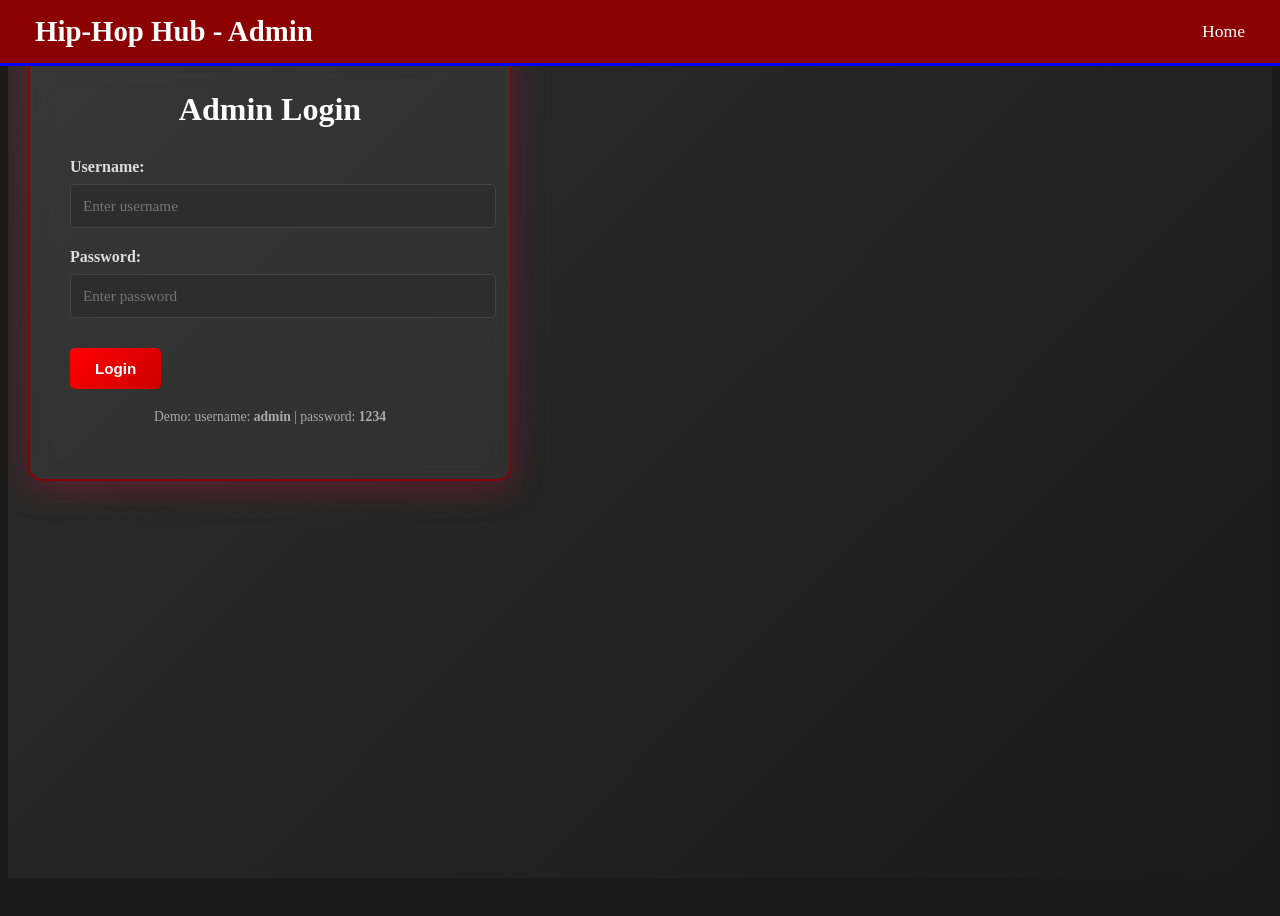
<file: admin.html>
<!DOCTYPE html>
<html>
<head>
    <title>Admin Panel - Hip-Hop Hub</title>
    <meta name="viewport" content="width=device-width, initial-scale=1">
    <link rel="stylesheet" href="style.css"> 
</head>
<body class="admin-page">
    <header class="navbar">
        <div class="logo"><a href="index.html">Hip-Hop Hub - Admin</a></div>
        <nav class="nav-links">
            <a href="index.html">Home</a>
            <span id="adminUser" class="admin-user"></span>
        </nav>
    </header>

    <!-- Login Section -->
    <div id="loginSection" class="login-container">
        <div class="login-box">
            <h1>Admin Login</h1>
            <form onsubmit="loginAdmin(event)">
                <div class="form-group">
                    <label for="adminUsername">Username:</label>
                    <input type="text" id="adminUsername" placeholder="Enter username" required>
                </div>
                <div class="form-group">
                    <label for="adminPassword">Password:</label>
                    <input type="password" id="adminPassword" placeholder="Enter password" required>
                </div>
                <button type="submit" class="btn-primary">Login</button>
            </form>
            <p class="login-hint">Demo: username: <strong>admin</strong> | password: <strong>1234</strong></p>
        </div>
    </div>

    <!-- Admin Dashboard Section -->
    <div id="dashboardSection" class="admin-dashboard" style="display: none;">
        <div class="dashboard-container">
            <!-- Sidebar Menu -->
            <aside class="admin-sidebar">
                <div class="sidebar-top">
                    <ul class="sidebar-menu">
                        <li><a href="#" onclick="showTab('dashboard')" class="menu-link active">Dashboard</a></li>
                        <li><a href="#" onclick="showTab('artists')" class="menu-link">Manage Artists</a></li>
                        <li><a href="#" onclick="showTab('addArtist')" class="menu-link">Add New Artist</a></li>
                    </ul>
                </div>
                <div class="sidebar-bottom">
                    <button id="logoutBtn" class="logout-btn" onclick="logoutAdmin()" style="display: none;">Logout</button>
                </div>
            </aside>

            <!-- Main Content Area -->
            <main class="admin-content">
                <!-- Dashboard Tab -->
                <section id="dashboardTab" class="admin-tab active">
                    <h2>Dashboard</h2>
                    <div class="dashboard-stats">
                        <div class="stat-card">
                            <h3>Total Artists</h3>
                            <p id="totalArtists" class="stat-number">0</p>
                        </div>
                        <div class="stat-card">
                            <h3>Total Albums</h3>
                            <p id="totalAlbums" class="stat-number">0</p>
                        </div>
                        <div class="stat-card">
                            <h3>Total Singles</h3>
                            <p id="totalSingles" class="stat-number">0</p>
                        </div>
                    </div>
                    <div class="recent-activity">
                        <h3>Recent Artists</h3>
                        <table id="recentArtistsTable">
                            <thead>
                                <tr>
                                    <th>Artist Name</th>
                                    <th>Visits</th>
                                    <th>Minutes Spent</th>
                                </tr>
                            </thead>
                            <tbody>
                                <!-- Data will be populated by JS -->
                            </tbody>
                        </table>
                    </div>
                </section>

                <!-- Manage Artists Tab -->
                <section id="artistsTab" class="admin-tab">
                    <h2>Manage Artists</h2>
                    <div class="search-bar">
                        <input type="text" id="searchArtist" placeholder="Search artist by name...">
                        <button onclick="searchArtists()" class="btn-secondary">Search</button>
                    </div>
                    <table class="admin-table">
                        <thead>
                            <tr>
                                <th>ID</th>
                                <th>Name</th>
                                <th>Albums</th>
                                <th>Singles</th>
                                <th>Actions</th>
                            </tr>
                        </thead>
                        <tbody id="artistsTableBody">
                            <!-- Artists will be populated here -->
                        </tbody>
                    </table>
                </section>

                <!-- Add Artist Tab -->
                <section id="addArtistTab" class="admin-tab">
                    <h2>Add New Artist</h2>
                    <form onsubmit="addNewArtist(event)" class="artist-form">
                        <div class="form-row">
                            <div class="form-group">
                                <label for="artistName">Artist Name:</label>
                                <input type="text" id="artistName" required>
                            </div>
                            <div class="form-group">
                                <label for="artistImage">Image URL:</label>
                                <input type="url" id="artistImage" required>
                            </div>
                        </div>

                        <div class="form-group">
                            <label for="artistBio">Biography:</label>
                            <textarea id="artistBio" rows="5" required></textarea>
                        </div>

                        <div class="form-group">
                            <label for="artistInstagram">Instagram URL:</label>
                            <input type="url" id="artistInstagram" required>
                        </div>

                        <div class="form-row">
                            <div class="form-group">
                                <label for="artistAlbums">Albums (comma-separated):</label>
                                <textarea id="artistAlbums" rows="3" placeholder="Album 1, Album 2, Album 3" required></textarea>
                            </div>
                            <div class="form-group">
                                <label for="artistSingles">Singles (comma-separated):</label>
                                <textarea id="artistSingles" rows="3" placeholder="Single 1, Single 2, Single 3" required></textarea>
                            </div>
                        </div>

                        <button type="submit" class="btn-primary">Add Artist</button>
                        <button type="reset" class="btn-secondary">Clear</button>
                    </form>
                </section>
            </main>
        </div>
    </div>

    <!-- Edit Artist Modal -->
    <div id="editModal" class="modal">
        <div class="modal-content">
            <span class="close" onclick="closeEditModal()">&times;</span>
            <h2>Edit Artist</h2>
            <form onsubmit="saveArtistChanges(event)" id="editForm" class="artist-form">
                <input type="hidden" id="editArtistId">
                
                <div class="form-row">
                    <div class="form-group">
                        <label for="editArtistName">Artist Name:</label>
                        <input type="text" id="editArtistName" required>
                    </div>
                    <div class="form-group">
                        <label for="editArtistImage">Image URL:</label>
                        <input type="url" id="editArtistImage" required>
                    </div>
                </div>

                <div class="form-group">
                    <label for="editArtistBio">Biography:</label>
                    <textarea id="editArtistBio" rows="5" required></textarea>
                </div>

                <div class="form-group">
                    <label for="editArtistInstagram">Instagram URL:</label>
                    <input type="url" id="editArtistInstagram" required>
                </div>

                <div class="form-row">
                    <div class="form-group">
                        <label for="editArtistAlbums">Albums (comma-separated):</label>
                        <textarea id="editArtistAlbums" rows="3" required></textarea>
                    </div>
                    <div class="form-group">
                        <label for="editArtistSingles">Singles (comma-separated):</label>
                        <textarea id="editArtistSingles" rows="3" required></textarea>
                    </div>
                </div>

                <button type="submit" class="btn-primary">Save Changes</button>
                <button type="button" class="btn-secondary" onclick="closeEditModal()">Cancel</button>
            </form>
        </div>
    </div>

    <script src="admin.js"></script>
</body>
</html>
</file>
<file: style.css>
.navbar {
    display: flex;
    justify-content: space-between;
    align-items: center;
    background-color: darkred;
    padding: 15px;
    border-bottom: 3px solid blue;
    margin-bottom: 20px;
    position: fixed;
    width: 100%;
    top: 0;
    left: 0;
    z-index: 500; 
}

.logo {
    font-size: 1.8rem;
    font-weight: bold;
    color: white;
    margin-left: 20px;
}

.logo a {
    color: white;
    text-decoration: none;
}

.logo a:hover {
    color: #ffcccc;
}

.nav-links {
    display: flex;
    gap: 30px;
    margin-right: 20px;
}

.nav-links a {
    color: white;
    text-decoration: none;
    font-size: 1.1rem;
    transition: color 0.3s;
}

.nav-links a:hover {
    color: yellow;
    text-decoration: underline;
}

/* Artist Profile Section */
.artist-profile {
    text-align: center;
    padding: 80px 20px 40px;
    background-color: #1a1a1a;
    display: flex;
    flex-direction: column;
    align-items: center;
    gap: 25px;
}

.artist-image {
    width: 220px;
    height: 220px;
    border-radius: 50%;
    object-fit: cover;
    border: 4px solid white;
    box-shadow: 0 8px 20px rgba(0, 0, 0, 0.5);
}

.artist-name {
    font-size: 3rem;
    font-weight: bold;
    color: white;
    text-shadow: 2px 2px 4px rgba(0, 0, 0, 0.7);
    letter-spacing: 2px;
    margin: 0;
}

.artist-bio {
    font-size: 1.1rem;
    color: #ddd;
    text-shadow: 1px 1px 2px rgba(0, 0, 0, 0.7);
    line-height: 1.6;
    max-width: 700px;
    margin: 0;
}

/* Hero Section */
.hero-section {
    position: relative;
    height: 100vh;
    background-image: url("https://nevalleynews.org/wp-content/uploads/2025/10/IMG_3230.jpg");
    background-size: cover;
    background-position: center;
    display: flex;
    align-items: center;
    justify-content: center;
    
    width: 100%;
    overflow: hidden;
    margin-top: 70px;
}

.hero-overlay {
    position: absolute;
    top: 0;
    left: 0;
    right: 0;
    bottom: 0;
    background: rgba(0, 0, 0, 0.4);
    z-index: 1;
}

.hero-content {
    position: relative;
    z-index: 2;
    text-align: center;
    color: white;
    max-width: 900px;
    padding: 40px 20px;
    animation: fadeInUp 1s ease-out;
    display: flex;
    flex-direction: column;
    align-items: center;
    gap: 25px;
}

@keyframes fadeInUp {
    from {
        opacity: 0;
        transform: translateY(30px);
    }
    to {
        opacity: 1;
        transform: translateY(0);
    }
}

.hero-title {
    font-size: 4rem;
    font-weight: bold;
    margin-bottom: 20px;
    text-shadow: 2px 2px 4px rgba(0, 0, 0, 0.7);
    letter-spacing: 2px;
}

.hero-subtitle {
    font-size: 1.5rem;
    margin-bottom: 40px;
    color: #ddd;
    text-shadow: 1px 1px 2px rgba(0, 0, 0, 0.7);
}

.hero-cta {
    background: linear-gradient(135deg, #ff0000, #cc0000);
    color: white;
    border: none;
    padding: 15px 50px;
    font-size: 1.2rem;
    border-radius: 10px;
    cursor: pointer;
    transition: all 0.3s ease;
    box-shadow: 0 4px 15px rgba(255, 0, 0, 0.4);
    text-transform: uppercase;
    font-weight: bold;
    letter-spacing: 1px;
}

.hero-cta:hover {
    background: linear-gradient(135deg, #ff3333, #ff0000);
    transform: scale(1.05);
    box-shadow: 0 6px 20px rgba(255, 0, 0, 0.6);
}

.hero-cta:active {
    transform: scale(0.98);
}

/* Home Page Styles */
.home-page {
    background-color: #1a1a1a;
    color: white;
    min-height: 100vh;
}

.home-container {
    max-width: 1200px;
    margin: 0 auto;
    padding: 60px 50px;
    background-color: #1a1a1a;
}

.home-title {
    font-size: 2.5rem;
    text-align: center;
    margin-bottom: 10px;
    color: white;
}

.home-subtitle {
    font-size: 1.1rem;
    text-align: center;
    color: #ccc;
    margin-bottom: 40px;
}

.artists-grid {
    display: grid;
    grid-template-columns: repeat(auto-fill, minmax(250px, 1fr));
    gap: 30px;
    margin-bottom: 40px;
}

.artist-card {
    background: linear-gradient(135deg, #2d2d2d 0%, #1a1a1a 100%);
    border-radius: 15px;
    padding: 25px;
    text-align: center;
    cursor: pointer;
    transition: all 0.3s ease;
    box-shadow: 0 4px 15px rgba(0, 0, 0, 0.3);
    border: 2px solid transparent;
}

.artist-card:hover {
    transform: translateY(-10px);
    box-shadow: 0 8px 25px rgba(220, 20, 60, 0.5);
    border-color: darkred;
}

.artist-card img {
    width: 180px;
    height: 180px;
    border-radius: 50%;
    object-fit: cover;
    margin-bottom: 15px;
    border: 4px solid darkred;
}

.artist-card h3 {
    font-size: 1.5rem;
    margin: 15px 0 10px 0;
    color: white;
}

.artist-card .artist-bio-preview {
    font-size: 0.9rem;
    color: #aaa;
    line-height: 1.4;
    max-height: 80px;
    overflow: hidden;
    text-overflow: ellipsis;
}

.followed-badge {
    display: inline-block;
    background: linear-gradient(135deg, #ff0000, #cc0000);
    color: white;
    padding: 8px 16px;
    border-radius: 20px;
    font-size: 0.9rem;
    font-weight: bold;
    margin-top: 15px;
    box-shadow: 0 4px 10px rgba(255, 0, 0, 0.3);
}

/* Card/Profile Page Styles */
.card {
    background-color: #1a1a1a;
    color: white;
}

.profile-page {
    background-color: #1a1a1a;
    color: white;
    text-align: center;
    padding-top: 90px;
    min-height: 100vh;
}

.profile-container {
    margin-right: 50px;
    margin-left: 50px;
}

.profile-info {
    display: flex;
    flex-direction: column;
    align-items: center;
    gap: 30px;
    margin: 0;
    padding: 30px 20px;
    background-color: #1a1a1a;
}

.profile-info .buttons {
    display: flex;
    gap: 20px;
    justify-content: center;
}

#follow-button{
    background: linear-gradient(135deg, #ff0000, #cc0000);
    color: white;
    border: none;
    padding: 15px 40px;
    border-radius: 50px;
    cursor: pointer;
    font-size: 1.1rem;
    transition: all 0.3s ease;
    text-transform: uppercase;
    font-weight: bold;
}

#follow-button:hover{
    background: linear-gradient(135deg, #ff3333, #ff0000);
    transform: scale(1.05);
    cursor: pointer;
}

#instagram-button {
    background: linear-gradient(135deg, #405de6, #5b51d8);
    color: white;
    border: none;
    padding: 15px 40px;
    border-radius: 50px;
    cursor: pointer;
    font-size: 1.1rem;
    transition: all 0.3s ease;
    text-decoration: none;
    text-transform: uppercase;
    font-weight: bold;
    display: inline-block;
}

#instagram-button:hover {
    background: linear-gradient(135deg, #5b51d8, #405de6);
    transform: scale(1.05);
}

img.Profile {
    width: 220px;
    height: 220px;
    border-radius: 50%;
    object-fit: cover;
    border: 4px solid white;
    box-shadow: 0 8px 20px rgba(0, 0, 0, 0.5);
}

.hero-content img.Profile {
    margin: 0;
}

footer{
    margin-top: 60px;
    font-size: 0.9rem;
    color: white;
    background-color: darkred;
    padding: 30px 20px;
    display: flex;
    align-items: center;
    justify-content: center;
    text-align: center;
    width: 100%;
}

ul {
    list-style-type: none;
    padding: 0;
    margin: 0;
    text-align: center;
}

li {
    margin: 10px 0;
    font-size: 1.1rem;
}

h2{
    text-decoration: underline;
    display: inline-flex;
    margin-bottom: 20px;
}

.popular-songs {
    display: flex;
    justify-content: center;
    gap: 25px;
    margin-top: 20px;
}

.albums, .hit-singles {
    flex: 1;
    background-color: rgba(0, 0, 0, 0.3);
    border-radius: 15px;
    padding: 25px;
    box-shadow: 0 4px 8px rgba(0, 0, 0, 0.3);
    margin-bottom: 20px;
}

.buttons{
    display: flex;
    gap: 20px;
    align-items: center;
    justify-content: center;
    margin-top: 20px;
    margin-bottom: 20px;
    width: 100%;
}

hr {
    margin: 30px 0;
    border: none;
    border-top: 2px solid rgba(255, 255, 255, 0.2);
}

/* ===== ADMIN PANEL STYLES ===== */
.admin-page {
    background-color: #1a1a1a;
    color: white;
    min-height: 100vh;
}

.admin-user {
    color: yellow;
    font-size: 0.9rem;
}

.logout-btn {
    background: linear-gradient(135deg, #ff0000, #cc0000);
    color: white;
    border: none;
    padding: 10px 20px;
    border-radius: 5px;
    cursor: pointer;
    font-size: 0.9rem;
    transition: all 0.3s ease;
}

.logout-btn:hover {
    background: linear-gradient(135deg, #ff3333, #ff0000);
    transform: scale(1.05);
}

/* Login Styles */
.login-container {
    display: flex;
    align-items: center;
    justify-content: center;
    min-height: calc(100vh - 70px);
    background: linear-gradient(135deg, #2d2d2d 0%, #1a1a1a 100%);
    padding: 20px;
}

.login-box {
    background: rgba(255, 255, 255, 0.05);
    border: 2px solid darkred;
    border-radius: 15px;
    padding: 40px;
    max-width: 400px;
    width: 100%;
    box-shadow: 0 8px 32px rgba(220, 20, 60, 0.3);
    backdrop-filter: blur(10px);
}

.login-box h1 {
    text-align: center;
    margin-bottom: 30px;
    color: white;
    font-size: 2rem;
}

.form-group {
    margin-bottom: 20px;
}

.form-group label {
    display: block;
    margin-bottom: 8px;
    color: #ddd;
    font-weight: bold;
}

.form-group input,
.form-group textarea {
    width: 100%;
    padding: 12px;
    border: 1px solid #444;
    border-radius: 5px;
    background-color: #2d2d2d;
    color: white;
    font-size: 0.95rem;
    font-family: inherit;
}

.form-group input:focus,
.form-group textarea:focus {
    outline: none;
    border-color: darkred;
    box-shadow: 0 0 5px rgba(220, 20, 60, 0.3);
}

.form-row {
    display: grid;
    grid-template-columns: 1fr 1fr;
    gap: 15px;
}

.login-hint {
    text-align: center;
    margin-top: 20px;
    color: #aaa;
    font-size: 0.85rem;
}

/* Dashboard Container */
.admin-dashboard {
    display: flex;
    margin-top: 70px;
    min-height: calc(100vh - 70px);
}

.dashboard-container {
    display: flex;
    width: 100%;
}

/* Sidebar */
.admin-sidebar {
    width: 250px;
    background-color: #2d2d2d;
    border-right: 2px solid darkred;
    position: fixed;
    top: 70px;
    left: 0;
    bottom: 0;
    display: flex;
    flex-direction: column;
    overflow: hidden;
    z-index: 100;
}

.sidebar-top {
    flex: 1;
    overflow-y: auto;
    padding-top: 20px;
}

.sidebar-bottom {
    padding: 15px 20px;
    border-top: 1px solid #444;
    text-align: center;
}

.sidebar-bottom .logout-btn {
    width: 100%;
    padding: 12px 20px;
    font-size: 1rem;
}

.sidebar-menu {
    list-style: none;
    padding: 0;
    margin: 0;
}

.sidebar-menu li {
    margin: 0;
}

.sidebar-menu a {
    display: block;
    padding: 15px 20px;
    color: #aaa;
    text-decoration: none;
    border-left: 4px solid transparent;
    transition: all 0.3s ease;
}

.sidebar-menu a:hover,
.sidebar-menu a.active {
    background-color: #1a1a1a;
    border-left-color: darkred;
    color: white;
}

/* Admin Content */
.admin-content {
    flex: 1;
    margin-left: 250px;
    padding: 30px;
    overflow-y: auto;
    background-color: #1a1a1a;
}

.admin-tab {
    display: none;
}

.admin-tab.active {
    display: block;
    animation: fadeIn 0.3s ease;
}

@keyframes fadeIn {
    from {
        opacity: 0;
    }
    to {
        opacity: 1;
    }
}

.admin-tab h2 {
    color: white;
    margin-top: 0;
    margin-bottom: 30px;
    font-size: 2rem;
    text-decoration: none;
    display: block;
}

/* Dashboard Stats */
.dashboard-stats {
    display: grid;
    grid-template-columns: repeat(auto-fit, minmax(200px, 1fr));
    gap: 20px;
    margin-bottom: 40px;
}

.stat-card {
    background: linear-gradient(135deg, #2d2d2d 0%, #1a1a1a 100%);
    border: 2px solid darkred;
    border-radius: 10px;
    padding: 25px;
    text-align: center;
    box-shadow: 0 4px 15px rgba(220, 20, 60, 0.2);
}

.stat-card h3 {
    color: #ddd;
    margin: 0 0 10px 0;
    font-size: 0.9rem;
    text-transform: uppercase;
}

.stat-number {
    font-size: 2.5rem;
    color: darkred;
    font-weight: bold;
    margin: 0;
}

/* Tables */
.admin-table,
#recentArtistsTable {
    width: 100%;
    border-collapse: collapse;
    background-color: #2d2d2d;
    border-radius: 10px;
    overflow: hidden;
    box-shadow: 0 4px 15px rgba(0, 0, 0, 0.3);
}

.admin-table thead,
#recentArtistsTable thead {
    background-color: darkred;
}

.admin-table th,
#recentArtistsTable th {
    padding: 15px;
    text-align: left;
    color: white;
    font-weight: bold;
}

.admin-table td,
#recentArtistsTable td {
    padding: 12px 15px;
    border-bottom: 1px solid #444;
    color: #ddd;
}

.admin-table tr:hover,
#recentArtistsTable tr:hover {
    background-color: #1a1a1a;
}

.action-buttons {
    display: flex;
    gap: 10px;
}

.btn-edit,
.btn-delete {
    padding: 8px 15px;
    border: none;
    border-radius: 5px;
    cursor: pointer;
    font-size: 0.85rem;
    font-weight: bold;
    transition: all 0.3s ease;
}

.btn-edit {
    background-color: #0066cc;
    color: white;
}

.btn-edit:hover {
    background-color: #0052a3;
    transform: scale(1.05);
}

.btn-delete {
    background-color: #cc0000;
    color: white;
}

.btn-delete:hover {
    background-color: #990000;
    transform: scale(1.05);
}

/* Buttons */
.btn-primary,
.btn-secondary {
    border: none;
    border-radius: 5px;
    padding: 12px 25px;
    font-size: 0.95rem;
    font-weight: bold;
    cursor: pointer;
    transition: all 0.3s ease;
    margin-right: 10px;
    margin-top: 10px;
}

.btn-primary {
    background: linear-gradient(135deg, #ff0000, #cc0000);
    color: white;
}

.btn-primary:hover {
    background: linear-gradient(135deg, #ff3333, #ff0000);
    transform: scale(1.05);
}

.btn-secondary {
    background-color: #444;
    color: white;
}

.btn-secondary:hover {
    background-color: #555;
    transform: scale(1.05);
}

.clickable-row {
    cursor: pointer;
    transition: all 0.2s ease;
}

.clickable-row:hover {
    background-color: #3a1a1a !important;
    box-shadow: inset 0 0 15px rgba(220, 20, 60, 0.15);
}

/* Search Bar */
.search-bar {
    display: flex;
    gap: 10px;
    margin-bottom: 20px;
}

.search-bar input {
    flex: 1;
    padding: 10px 15px;
    border: 1px solid #444;
    border-radius: 5px;
    background-color: #2d2d2d;
    color: white;
}

.search-bar input:focus {
    outline: none;
    border-color: darkred;
}

/* Forms */
.artist-form {
    background-color: #2d2d2d;
    padding: 25px;
    border-radius: 10px;
    box-shadow: 0 4px 15px rgba(0, 0, 0, 0.3);
}

.artist-form .form-group {
    margin-bottom: 20px;
}

.artist-form .form-row {
    margin-bottom: 20px;
}

.artist-form textarea {
    resize: vertical;
    min-height: 80px;
}

/* Modal */
.modal {
    display: none;
    position: fixed;
    z-index: 1000;
    left: 0;
    top: 0;
    width: 100%;
    height: 100%;
    background-color: rgba(0, 0, 0, 0.7);
    overflow: auto;
    padding-top: 100px;
}

.modal-content {
    background-color: #2d2d2d;
    margin: 5% auto;
    padding: 30px;
    border: 2px solid darkred;
    border-radius: 10px;
    width: 90%;
    max-width: 600px;
    box-shadow: 0 4px 20px rgba(0, 0, 0, 0.5);
}

.modal-content h2 {
    color: white;
    margin-top: 0;
    text-decoration: none;
    display: block;
}

.close {
    color: #aaa;
    float: right;
    font-size: 28px;
    font-weight: bold;
    cursor: pointer;
    transition: color 0.3s;
}

.close:hover,
.close:focus {
    color: white;
}

/* Recent Activity */
.recent-activity {
    background-color: #2d2d2d;
    padding: 25px;
    border-radius: 10px;
    box-shadow: 0 4px 15px rgba(0, 0, 0, 0.3);
}

.recent-activity h3 {
    color: white;
    margin-top: 0;
    margin-bottom: 20px;
}

/* Responsive */
@media (max-width: 768px) {
    .admin-dashboard {
        flex-direction: column;
    }
    
    .admin-sidebar {
        width: 100%;
        height: auto;
        border-right: none;
        border-bottom: 2px solid darkred;
        position: relative;
        top: 0;
    }
    
    .sidebar-menu {
        display: flex;
        flex-wrap: wrap;
    }
    
    .sidebar-menu a {
        flex: 1;
        min-width: 150px;
        border-left: none;
        border-bottom: 4px solid transparent;
    }
    
    .sidebar-menu a.active {
        border-left: none;
        border-bottom-color: darkred;
    }
    
    .admin-content {
        margin-left: 0;
    }
    
    .form-row {
        grid-template-columns: 1fr;
    }
    
    .dashboard-stats {
        grid-template-columns: 1fr;
    }
    
    .popular-songs {
        flex-direction: column;
    }
    
    .admin-table {
        font-size: 0.85rem;
    }
    
    .admin-table th,
    .admin-table td {
        padding: 8px 10px;
    }
}
</file>
